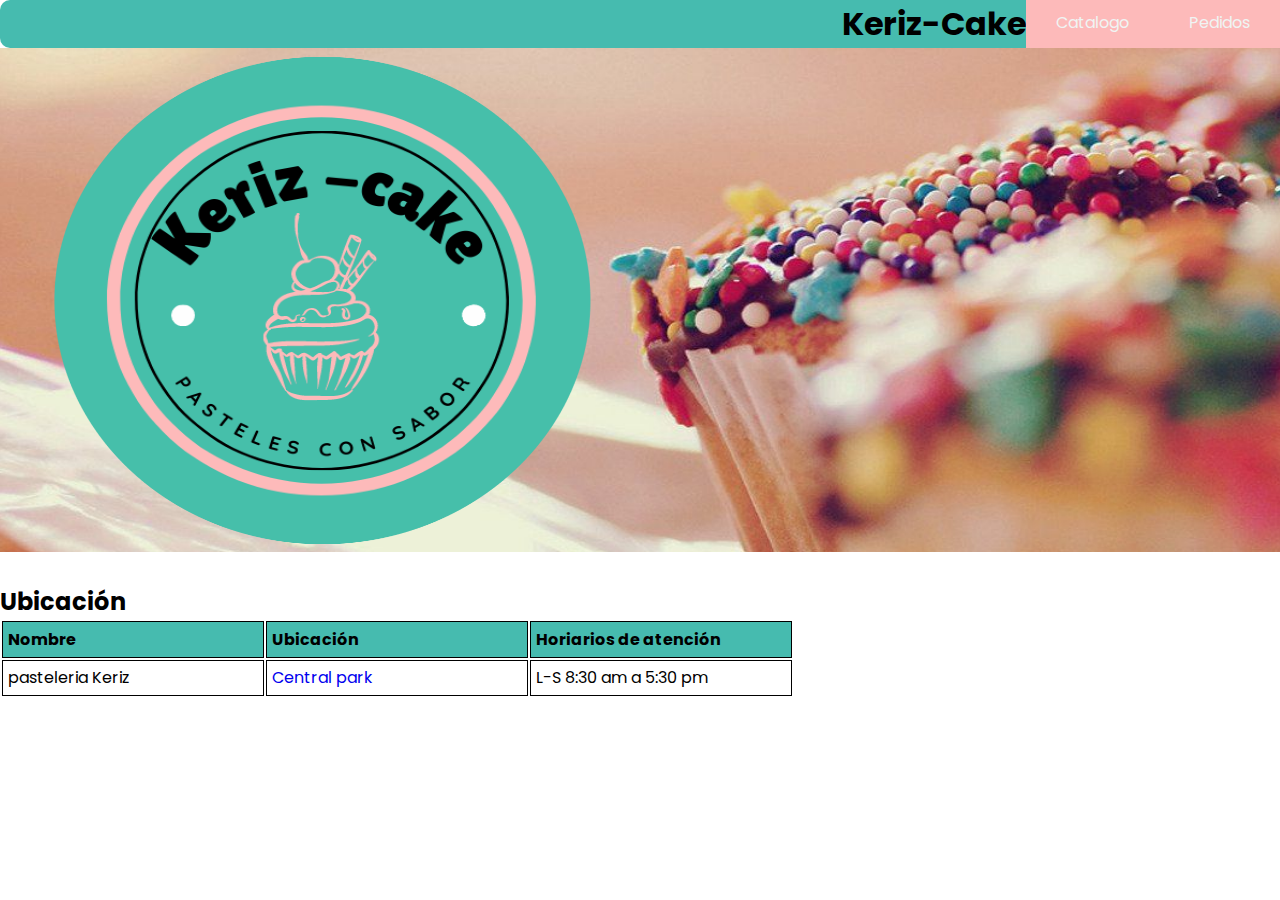
<file: index.html>
<!DOCTYPE html>
<html lang="en">
<head>
    <meta charset="UTF-8">
    <meta http-equiv="X-UA-Compatible" content="IE=edge">
    <meta name="viewport" content="width=device-width, initial-scale=1.0">
    <link rel="stylesheet" href="pagina 1.CSS">
    <title>Pastelería Keriz-Cake</title>
</head>
<body>
    <header> 
        <nav class="nav"> 
            <a href="index.html"><h1>Keriz-Cake</h1></a>
            <a href="pagina 1 pastelería.html" class="nav-enlace">Catalogo</a>
            <a href="Pedidos.html" class="nav-enlace">Pedidos</a>
            
        </nav>
    </header>
    <hr>
<main>
        <div class="banner-inicio" id="banner-inicio">
            <img src="banner pasteleria.png" alt="banner-pasteleria." width="1540" height="504" >
        </div> 

<section><br>
    <footer>
        <div>
            <h2>Ubicación</h2>
            <Table>
                <th>Nombre</th>
                <th>Ubicación</th>
                <th>Horiarios de atención</th>
                <tr>
                    <td>pasteleria Keriz</td>
                    <td><a href="https://g.page/CPSMB?share" target="_blank">Central park</a></td>
                    <td>L-S 8:30 am a 5:30 pm</td>
                </tr>
            </Table>
    </div>  
    </footer>     
</section>
</body>
</html>
</file>
<file: pagina 1.CSS>
@import url('https://fonts.googleapis.com/css2?family=Poppins:ital,wght@0,100;0,200;0,300;0,400;0,500;1,100&family=Roboto:wght@100&display=swap');
@import url('https://fonts.googleapis.com/css2?family=Yellowtail&display=swap');

*{
	margin: 0;
	padding: 0;
	list-style: none;
	text-decoration: none;
	border: none;
	outline: none;
    box-sizing: border-box;
    font-family: 'Poppins', sans-serif;
}

.h2{
    text-align: center;
}

.body{
    width: 100%;
}

/*Head*/

.header { 
    background-color: #46bbaf;
}

.nav{
    background-color: #46bbaf;
    padding: 10 px;
    border-radius: 10px;
    display: flex;
    justify-content: flex-end;
}

.nav h1 {
    color: black;
}

.nav-enlace {
    background-color: #fdbaba;
    color: #f0f4f3;
    padding: 10px 30px ;
    display: inline-block;
    text-align: left;
    border-radius: 25;
}

.nav-enlace:hover{
    background-color: #a5e2dcbf;
}

/* Catalogo */
.container-catalogo{
    display: flex;
    background-color: #f0f4f3;
    padding: 0%;
    flex-wrap: wrap;
}

.h2 {
    text-align: center;
    background-color: #46bbaf;
    width: 1515px;
    height: 50px;
    border-radius: 30px;
}

.container-catalogo div{
    margin-top: 1vh;
    width: 450px;
    height: 675px;
    margin: 25px auto;
    border-radius: 30px;
    background-color: #46bbaf;
    flex-wrap: wrap;
    text-align: center;
}

.container-order{
    display: flex;
    background-color: #f0f4f3;
    padding: 0%;
    flex-wrap: wrap;
}

.container-order div{
    margin-top: 1vh;
    width: 550px;
    height: 1150px;
    margin: 10px auto;
    border-radius: 20px;
    background-color: #46bbaf;
    flex-wrap: wrap;
    text-align: center;
    
}

.container-data{
    display: flex;
    background-color: #f0f4f3;
    padding: 0%;
    flex-wrap: wrap;
}

.container-data div{
    margin-top: 1vh;
    width: 550px;
    height: 280px;
    margin: 0px auto;
    border-radius: 20px;
    background-color: #46bbaf;
    flex-wrap: wrap;
    text-align: center;
}


.container-data input{
    text-align: center;
    border-radius: 15px;
}

.container-data button{
    text-align: center;
    border-radius: 15px;
    background-color: #fdbaba;
    margin-top: 1vh;
}


.footer {
    display: flex;
    background-color: #f0f4f3;
    padding: 0%;
    flex-wrap: wrap;
    margin: 0px auto;
}


/*Tablas en general*/
.table {
    width: 100%;
    border: 1px solid rgba(44, 206, 212, 0.832);
}
th, td {
    width: 25%;
    text-align: left;
    vertical-align: top;
    border: 1px solid #000;
    border-collapse: collapse;
    padding: 0.3em;
    caption-side: bottom;
}
caption {
    padding: 0.3em;
    color: rgba(180, 111, 183, 0.766);
    background: #000;
}
th {
    background: #46bbaf; 
}
</file>
